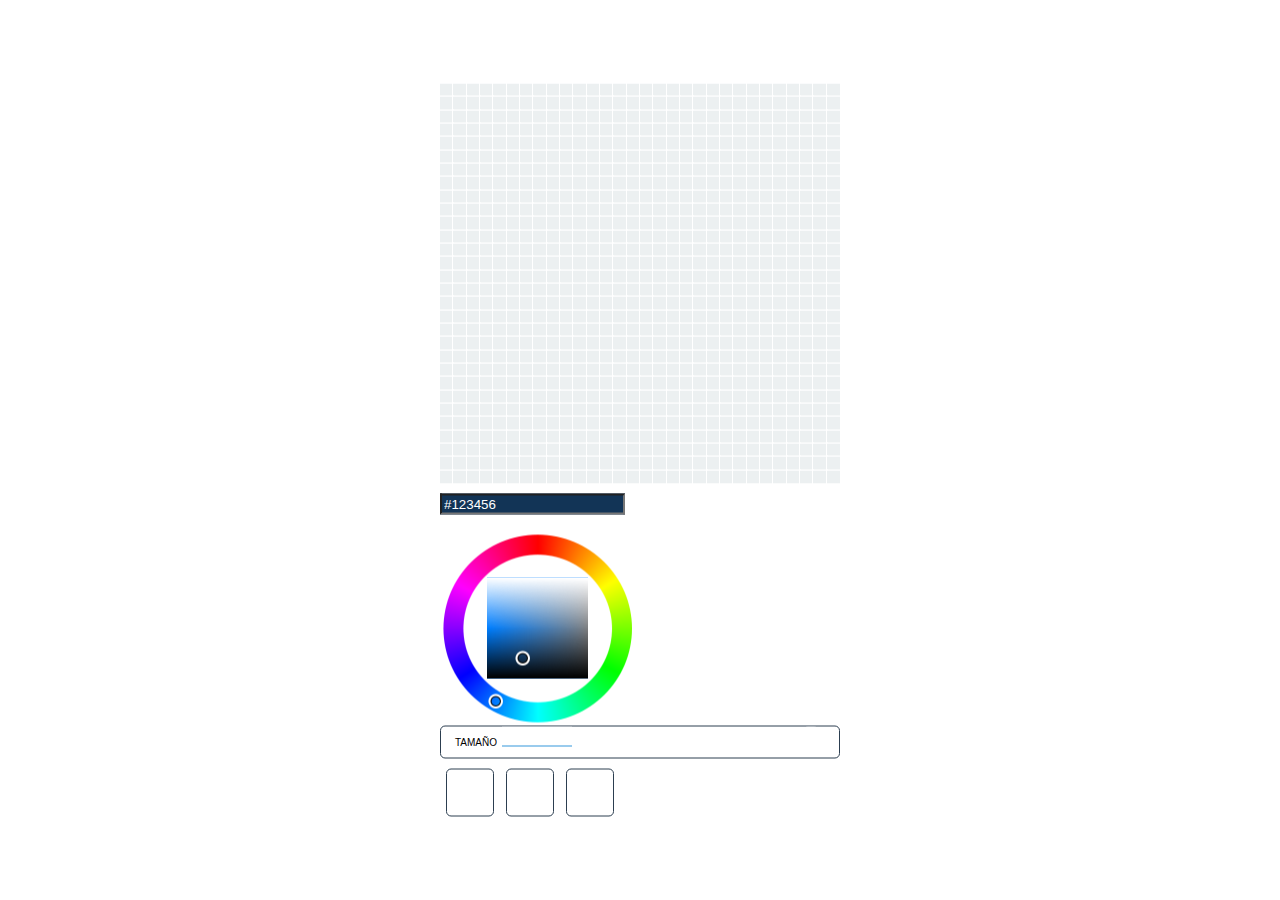
<file: index.html>
<html lang="en">

<head>
    <meta charset="UTF-8">
    <meta name="viewport" content="width=device-width, initial-scale=1.0">
    <meta http-equiv="X-UA-Compatible" content="ie=edge">
    <script src="https://code.jquery.com/jquery-3.1.0.min.js"></script>
    <link rel="stylesheet" href="https://code.ionicframework.com/ionicons/2.0.1/css/ionicons.min.css" />
    <script src="pixelart.js"></script>
    <script src="html2canvas.js"></script>
    <link rel="stylesheet" href="pixelart.css" />
    <script type="text/javascript" src="farbtastic.js"></script>
    <link rel="stylesheet" href="farbtastic.css" type="text/css" />
    <title>Pixel Art</title>
</head>
<script type="text/javascript">

  $(document).ready(function() {

    $('#colorpicker').farbtastic('#color');

  });

</script>
<body>
    <div class="proyecto3">
        <div class="game">
            <div id="container">
            </div>
            <div class="actions">
                <form><input type="text" id="color" name="color" value="#123456" /></form>
                <div id="colorpicker"></div>
                <div class="acciones_botones">
                    <div class="grilla">
                        <p>Tamaño</p>
                        <input type="text" name="resize" id="resize" value="" />
                        <button id="sizeit" class="btn"><span class="ion-android-arrow-forward"></span></button>
                    </div>
                    <button id="reset" class="btn"><span class="ion-trash-a"></span></button>
                    <button id="toggle-border" class="btn"><span class="ion-ios-grid-view-outline"></span></button>
                    <button id="grab-it" class="btn"><span class="ion-checkmark"></span></button>
                </div>
            </div>
        </div>

    </div>
</body>

</html>
</file>
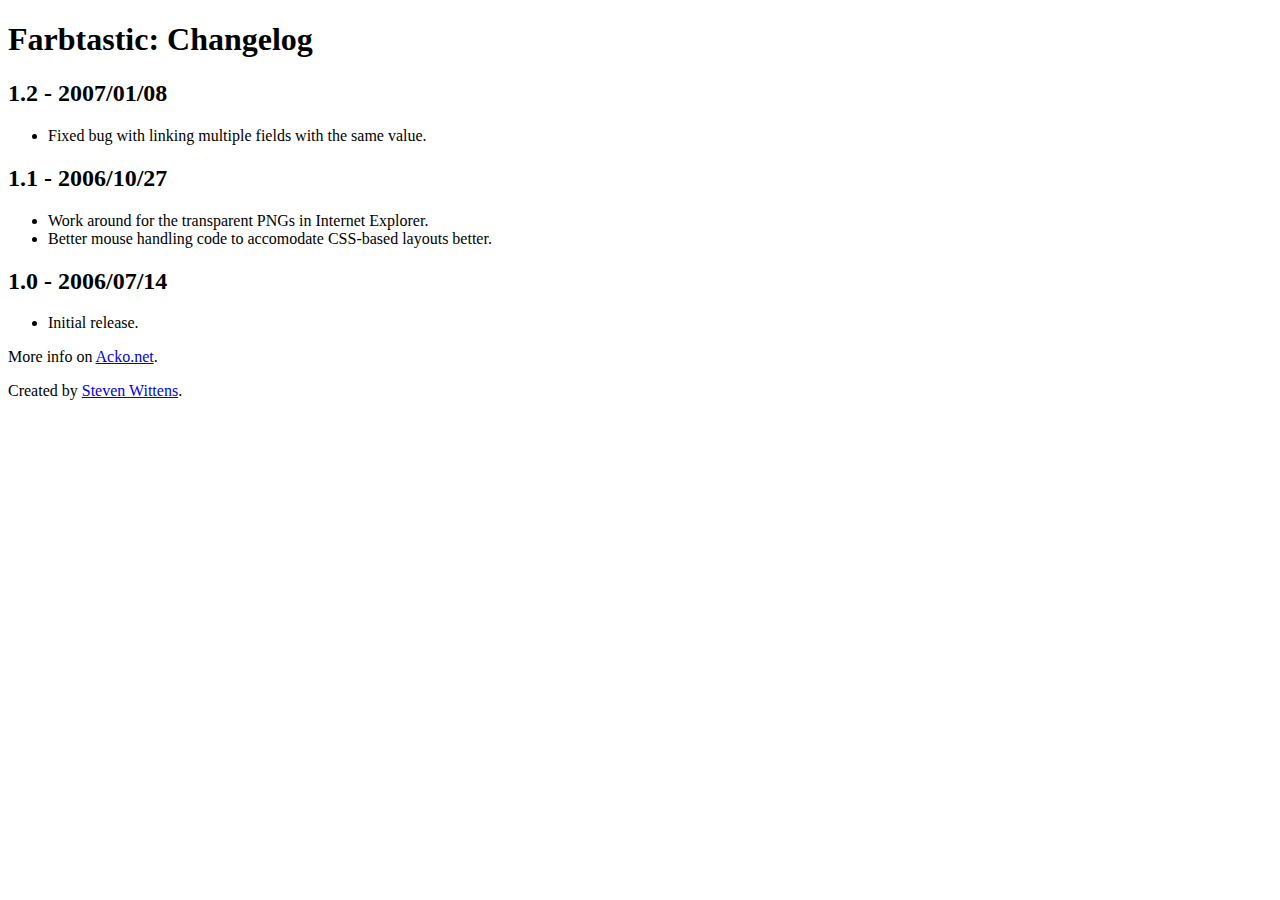
<file: farbtastic12/farbtastic/CHANGELOG.html>
<!DOCTYPE html PUBLIC "-//W3C//DTD XHTML 1.0 Transitional//EN"
  "http://www.w3.org/TR/xhtml1/DTD/xhtml1-transitional.dtd">
<html>
<head><title>Farbtastic: Changelog</title></head>
<body>
  <h1 class="title">Farbtastic: Changelog</h1>

    <h2>1.2 - 2007/01/08</h2>
    <ul>
      <li>Fixed bug with linking multiple fields with the same value.</li>
    </ul>
    <h2>1.1 - 2006/10/27</h2>
    <ul>
      <li>Work around for the transparent PNGs in Internet Explorer.</li>
      <li>Better mouse handling code to accomodate CSS-based layouts better.</li>
    </ul>
    <h2>1.0 - 2006/07/14</h2>
    <ul>
      <li>Initial release.</li>
    </ul>

    <p>More info on <a href="http://www.acko.net/dev/farbtastic">Acko.net</a>.</p>
    <p>Created by <a href="http://www.acko.net/">Steven Wittens</a>.</p>

</body>
</html>
</file>
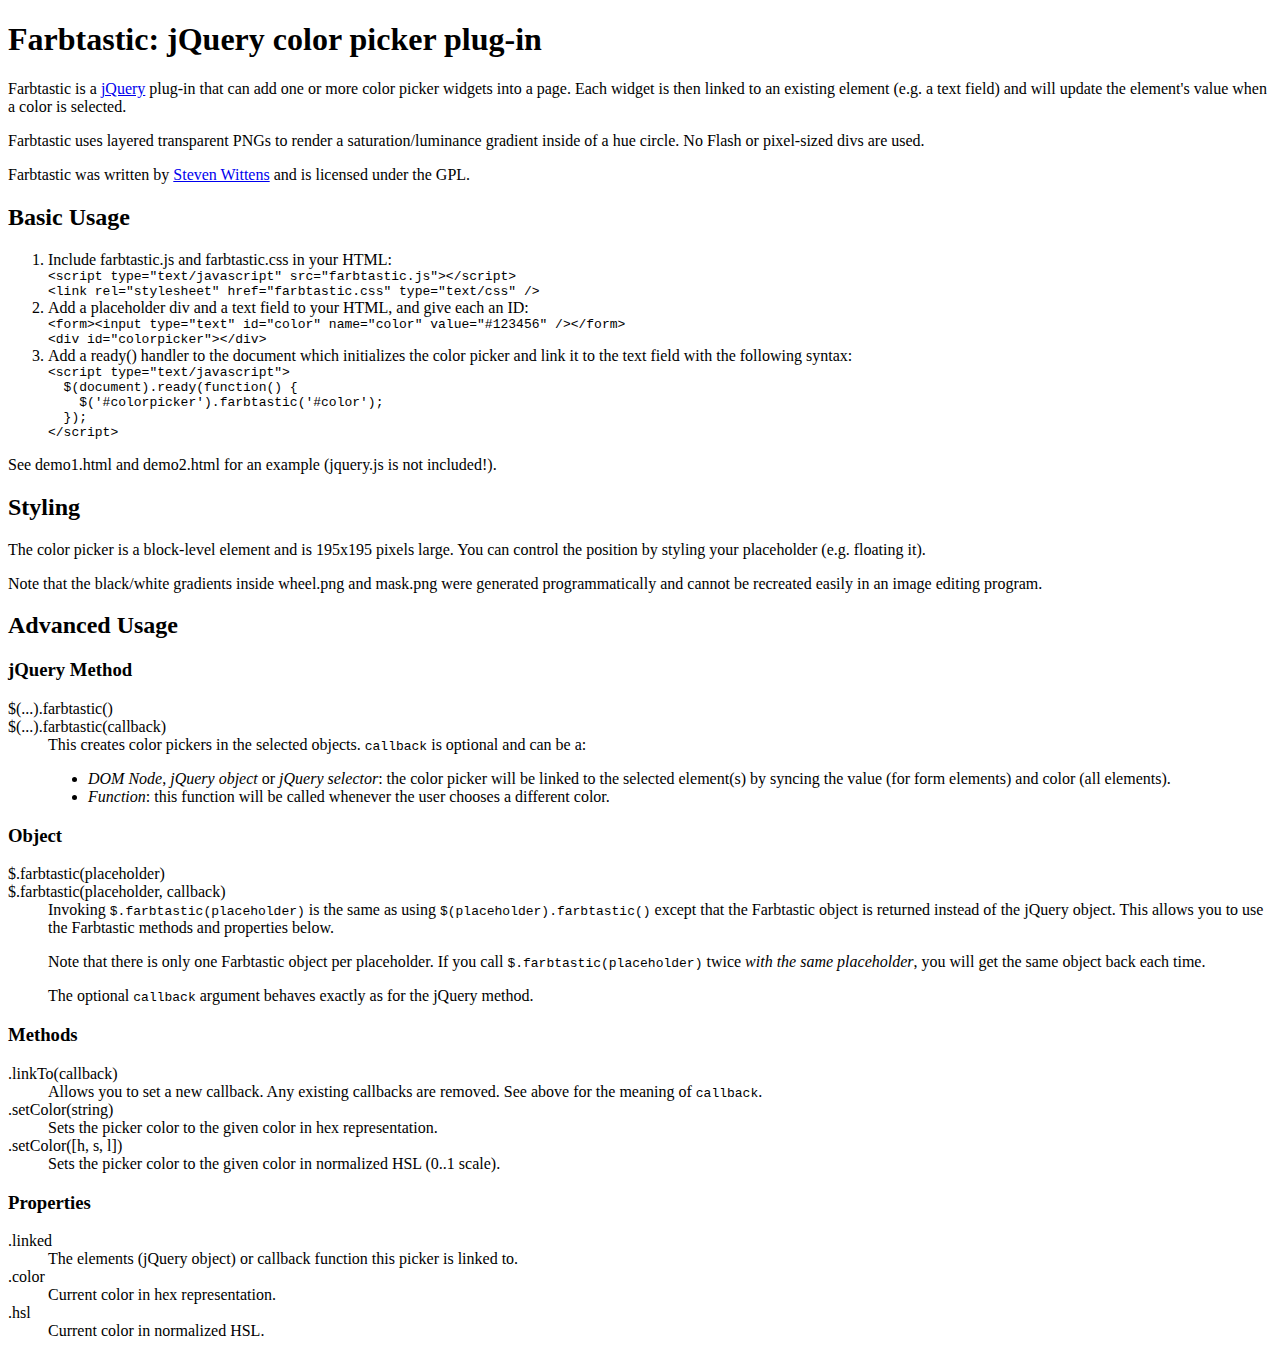
<file: farbtastic12/farbtastic/README.html>
<!DOCTYPE html PUBLIC "-//W3C//DTD XHTML 1.0 Transitional//EN"
  "http://www.w3.org/TR/xhtml1/DTD/xhtml1-transitional.dtd">
<html>
<head><title>Farbtastic: jQuery color picker plug-in</title></head>
<body>
        <h1 class="title">Farbtastic: jQuery color picker plug-in</h1>
    <div class="content"><p>Farbtastic is a <a href="http://www.jquery.com/">jQuery</a> plug-in that can add one or more color picker widgets into a page. Each widget is then linked to an existing element (e.g. a text field) and will update the element's value when a color is selected.</p>

<p>Farbtastic uses layered transparent PNGs to render a saturation/luminance gradient inside of a hue circle. No Flash or pixel-sized divs are used.</p>

<p>Farbtastic was written by <a href="http://www.acko.net/dev/farbtastic">Steven Wittens</a> and is licensed under the GPL.</p>

<h2>Basic Usage</h2>
<ol>
<li>Include farbtastic.js and farbtastic.css in your HTML:<br />
<div class="codeblock"><code>&lt;script type=&quot;text/javascript&quot; src=&quot;farbtastic.js&quot;&gt;&lt;/script&gt;<br />&lt;link rel=&quot;stylesheet&quot; href=&quot;farbtastic.css&quot; type=&quot;text/css&quot; /&gt;</code></div>
</li>
<li>Add a placeholder div and a text field to your HTML, and give each an ID:<br />
<div class="codeblock"><code>&lt;form&gt;&lt;input type=&quot;text&quot; id=&quot;color&quot; name=&quot;color&quot; value=&quot;#123456&quot; /&gt;&lt;/form&gt;<br />&lt;div id=&quot;colorpicker&quot;&gt;&lt;/div&gt;</code></div>
</li>
<li>Add a ready() handler to the document which initializes the color picker and link it to the text field with the following syntax:<br />
<div class="codeblock"><code>&lt;script type=&quot;text/javascript&quot;&gt;<br />&nbsp; $(document).ready(function() {<br />&nbsp; &nbsp; $(&#039;#colorpicker&#039;).farbtastic(&#039;#color&#039;);<br />&nbsp; });<br />&lt;/script&gt;</code></div>
</li>
</ol>
<p>See demo1.html and demo2.html for an example (jquery.js is not included!).</p>
<h2>Styling</h2>
<p>The color picker is a block-level element and is 195x195 pixels large. You can control the position by styling your placeholder (e.g. floating it).</p>
<p>Note that the black/white gradients inside wheel.png and mask.png were generated programmatically and cannot be recreated easily in an image editing program.</p>
<h2>Advanced Usage</h2>
<h3>jQuery Method</h3>
<dl>
<dt>$(...).farbtastic()<br />
$(...).farbtastic(callback)</dt>
<dd>This creates color pickers in the selected objects. <code>callback</code> is optional and can be a:</p>
<ul>
<li><em>DOM Node</em>, <em>jQuery object</em> or <em>jQuery selector</em>: the color picker will be linked to the selected element(s) by syncing the value (for form elements) and color (all elements).</li>
<li><em>Function</em>: this function will be called whenever the user chooses a different color.</dd>
</dl>
<h3>Object</h3>
<dl>
<dt>$.farbtastic(placeholder)<br />
$.farbtastic(placeholder, callback)<br />
</dt>
<dd>Invoking <code>$.farbtastic(placeholder)</code> is the same as using <code>$(placeholder).farbtastic()</code> except that the Farbtastic object is returned instead of the jQuery object. This allows you to use the Farbtastic methods and properties below.</p>
<p>Note that there is only one Farbtastic object per placeholder. If you call <code>$.farbtastic(placeholder)</code> twice <em>with the same placeholder</em>, you will get the same object back each time.</p>
<p>The optional <code>callback</code> argument behaves exactly as for the jQuery method.<br />
</dd>
</dl>
</dd>
</dl>
<h3>Methods</h3>
<dl>
<dt>.linkTo(callback)</dt>
<dd>Allows you to set a new callback. Any existing callbacks are removed. See above for the meaning of <code>callback</code>.</dd>
<dt>.setColor(string)</dt>
<dd>Sets the picker color to the given color in hex representation.</dd>
<dt>.setColor([h, s, l])</dt>
<dd>Sets the picker color to the given color in normalized HSL (0..1 scale).</dd>
</dl>
<h3>Properties</h3>
<dl>
<dt>.linked</dt>
<dd>The elements (jQuery object) or callback function this picker is linked to.</dd>
<dt>.color</dt>
<dd>Current color in hex representation.</dd>
<dt>.hsl</dt>
<dd>Current color in normalized HSL.</dd>
</dl>
</div>
</body>
</html>
</file>
<file: pixelart.css>
body {
    font-family: 'Arial', sans-serif;
}

.proyecto3 {
    display: -webkit-flex;
    display: flex;
    -webkit-flex-direction: row-reverse;
    flex-direction: row-reverse;
    padding: 20px;
    position: absolute;
     top:50%;
     left:50%;
    transform:translate(-50%, -50%);
}

h1 {
    font-size: 21px;
}

.description {
    margin-left: 30px;
}


/* JUEGO */

#container {
    width: 400px;
    height: 400px;
    cursor: pointer;
    margin: 0 auto;
}

#container .cell {
    float: left;
    background: #ecf0f1;
    outline: 1px solid #fff;
    cursor: pointer;
}

#container .cell.no-border {
    outline: none;
}

.actions {
    width: 400px;
    margin: 10px auto;
}

.btn {
    font-size: 30px;
    color: #2c3e50;
    border: 1px solid #2c3e50;
    background: #ffffff;
    width: 48px;
    height: 48px;
    border-radius: 5px;
    float: left;
    margin: 0 6px;
    cursor: pointer;
}

.btn:hover {
    background: #3498db;
    color: #ffffff;
    border-color: #3498db;
}

.acciones__botones {
    width: 180px;
    float: left;
}

#color-pick {
    height: auto;
    width: 220px;
    float: left;
    border-radius: 5px;
}

#color-pick>div {
    float: left;
    width: 24px;
    height: 24px;
    cursor: pointer;
    border-radius: 24px;
    margin: 2px;
    border: 1px solid #f1f1f1;
}

#color-pick>div.select {
    border: 1px solid #000;
    border-radius: 10%;
}

.grilla {
    border: 1px solid #2c3e50;
    border-radius: 5px;
    overflow: auto;
    padding: 0 14px;
    margin-bottom: 10px;
}

.grilla p {
    font-size: 10px;
    text-transform: uppercase;
    font-family: 'Arial', sans-serif;
    float: left;
}

.grilla input {
    float: left;
    width: 70px;
    height: 20px;
    border: 0;
    border-bottom: 1px solid #3498db;
    margin-left: 5px;
}

.grilla .btn {
    border: 0;
    width: 16px;
    height: 16px;
    font-size: 24px;
    float: right;
}

.grilla .btn:hover {
    background: #ffffff;
    color: #3498db;
}

.left {
    float: left;
}

.right {
    float: right;
}
</file>
<file: farbtastic.css>
/**
 * Farbtastic Color Picker 1.2
 * © 2008 Steven Wittens
 *
 * This program is free software; you can redistribute it and/or modify
 * it under the terms of the GNU General Public License as published by
 * the Free Software Foundation; either version 2 of the License, or
 * (at your option) any later version.
 *
 * This program is distributed in the hope that it will be useful,
 * but WITHOUT ANY WARRANTY; without even the implied warranty of
 * MERCHANTABILITY or FITNESS FOR A PARTICULAR PURPOSE.  See the
 * GNU General Public License for more details.
 *
 * You should have received a copy of the GNU General Public License
 * along with this program; if not, write to the Free Software
 * Foundation, Inc., 51 Franklin Street, Fifth Floor, Boston, MA  02110-1301  USA
 */
.farbtastic {
  position: relative;
}
.farbtastic * {
  position: absolute;
  cursor: crosshair;
}
.farbtastic, .farbtastic .wheel {
  width: 195px;
  height: 195px;
}
.farbtastic .color, .farbtastic .overlay {
  top: 47px;
  left: 47px;
  width: 101px;
  height: 101px;
}
.farbtastic .wheel {
  background: url(wheel.png) no-repeat;
  width: 195px;
  height: 195px;
}
.farbtastic .overlay {
  background: url(mask.png) no-repeat;
}
.farbtastic .marker {
  width: 17px;
  height: 17px;
  margin: -8px 0 0 -8px;
  overflow: hidden; 
  background: url(marker.png) no-repeat;
}
</file>
